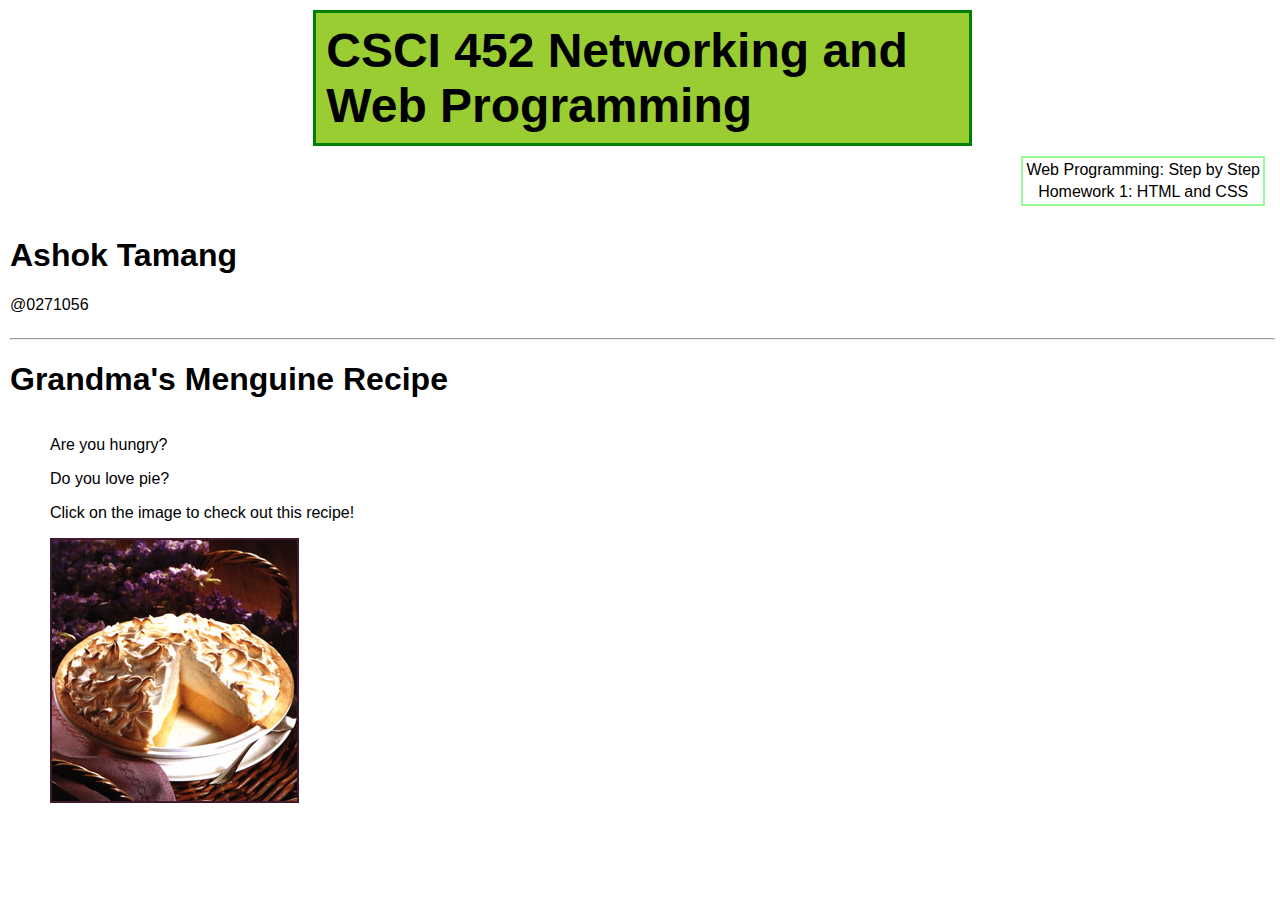
<file: index.html>
<!DOCTYPE html>
<html>
<head>
	<title>Web Programming: Step by Step</title>
	<!--
        Character Encoding, UTF-8
        Character Encoding is done in context of HTML5.
        https://validator.w3.org/#validate_by_upload throws error
        when Character Encoding is done in HTML4.
    -->
    <meta charset="UTF-8">
	<!--External CSS Script-->
	<link rel="stylesheet" type="text/css" href="support_files/index.css">
</head>
<body>
	<div>
		<h3 class="center"> CSCI 452 Networking and Web Programming </h3>

		<table>
			<tr><td>Web Programming: Step by Step</td></tr>
			<tr><td>Homework 1: HTML and CSS</td></tr>
		</table>
	</div>

	<div>
		<h1> Ashok Tamang </h1>
		<p> @0271056 </p>
	</div>
	
	<hr/>
	
	
	<h1> Grandma's Menguine Recipe </h1>
		<div class="inline">
		<blockquote> 
			<p>Are you hungry?</p>
			<p>Do you love pie?</p>
			<p> Click on the image to check out this recipe! </p>
		</blockquote>
		<a href="pie.html">
			<img src="support_files/pie.jpg" alt="Lemon Menguine Pie"/>
		</a>
	</div>
</body>
</html>
</file>
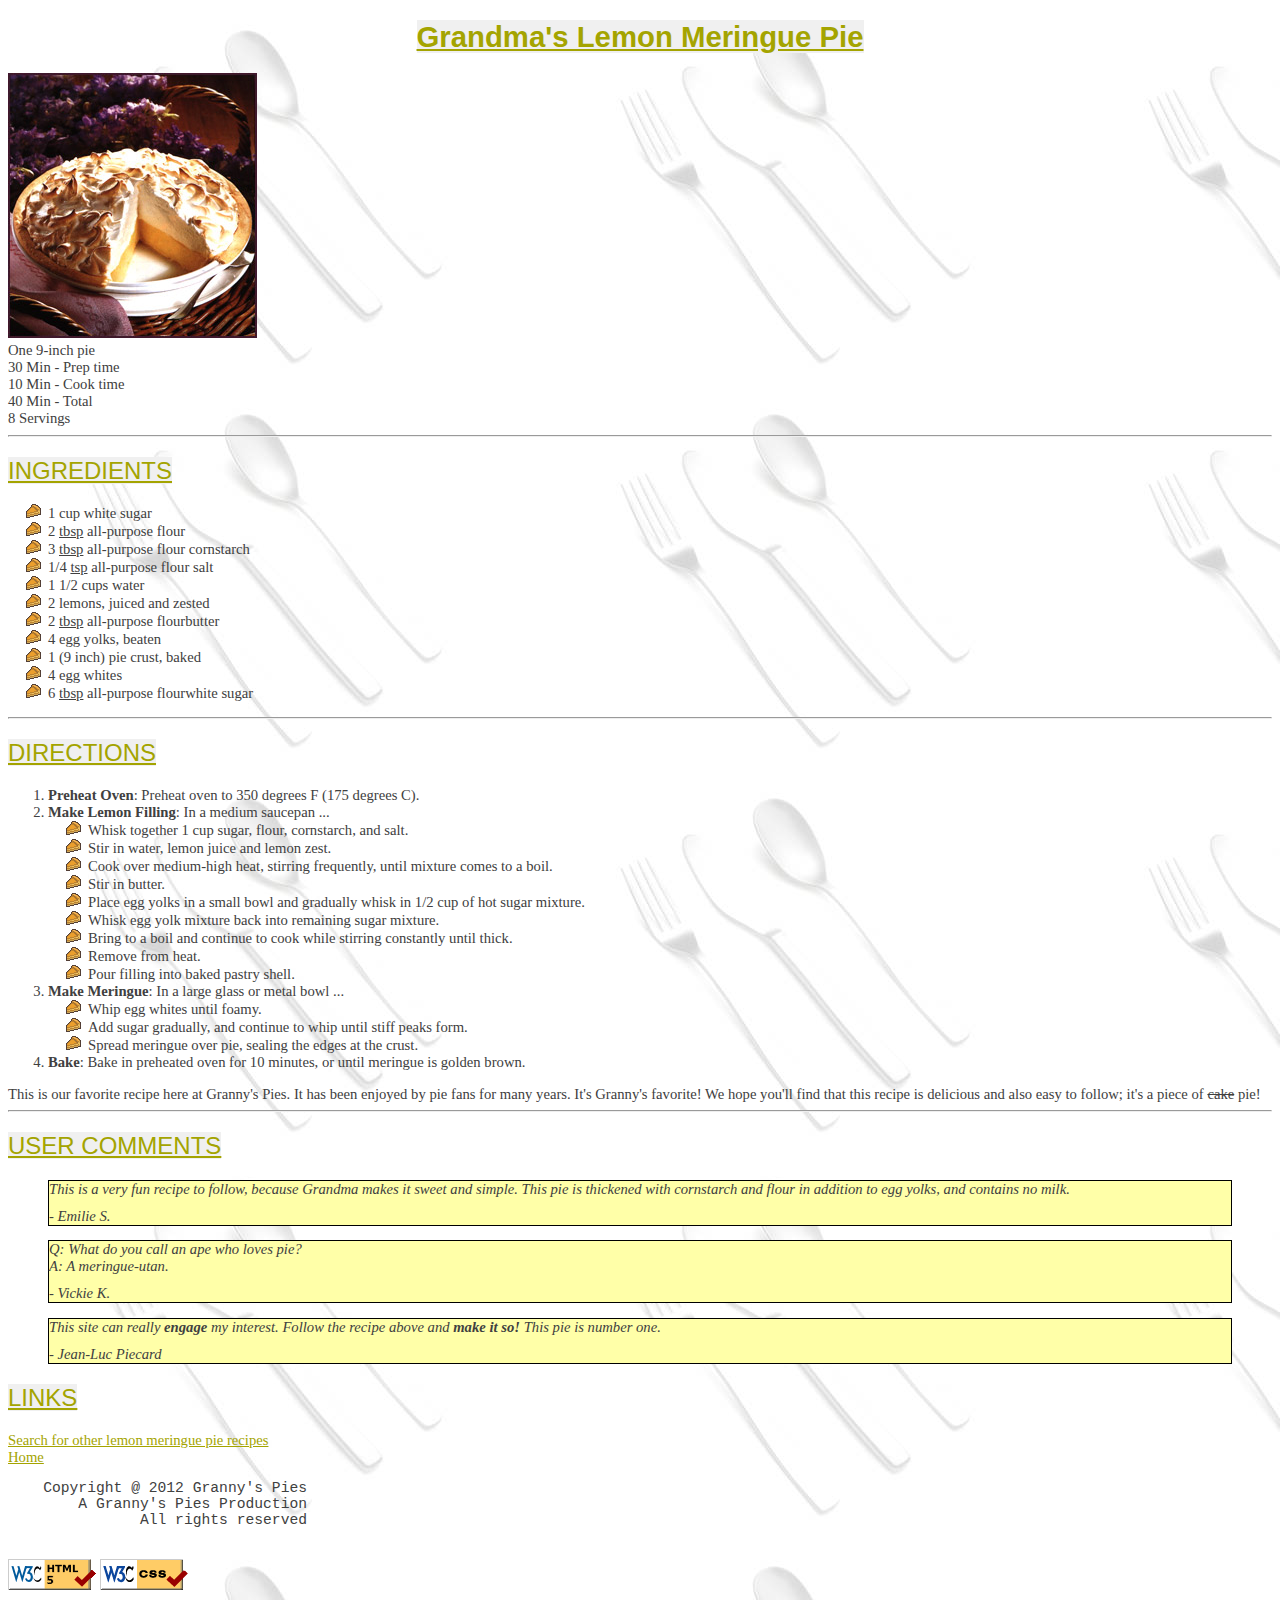
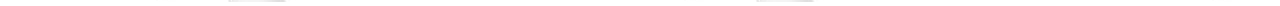
<file: pie.html>
<!--Addition Features
    1.Background
    2.Favicon
    3.Pie bullet 
-->
<!DOCTYPE html>
<html>
<head>
    <title>Grandma's Lemon Meringue Pie</title>
    <!--
        Character Encoding, UTF-8
        Character Encoding is done in context of HTML5.
        https://validator.w3.org/#validate_by_upload throws error
        when Character Encoding is done in HTML4.
    -->
    <meta charset="UTF-8">

    <!--External CSS scripts-->
    <link rel="stylesheet" type="text/css" href="support_files/recipe.css"/>
    <!--Favicon-->
    <link rel="shortcut icon" type="image/x-icon" href="support_files/pie-icon.gif">
</head>
<body>
    <h1>
        <span class="text-highlight">Grandma's Lemon Meringue Pie</span>
    </h1>

    <img src="support_files/pie.jpg" alt="lemon meringue pie"/>
    <br/>
    One 9-inch pie<br/>
    30 Min - Prep time<br/>
    10 Min - Cook time<br/>
    40 Min - Total<br/>
    8 Servings<br/>
    <hr/>
    <h2>
        <span class="text-highlight">INGREDIENTS</span>
    </h2>
    <ul>
        <li>1 cup white sugar</li>
        <li>2
            <span class="tooltip">tbsp
                <span class="tooltiptext">tablespoons</span>
            </span> all-purpose flour
        </li>
        <li>3 
            <span class="tooltip">tbsp
                <span class="tooltiptext">tablespoons</span>
            </span> all-purpose flour cornstarch</li>
        <li>1/4 
            <span class="tooltip">tsp
                <span class="tooltiptext">teaspoons</span>
            </span> all-purpose flour salt</li>
        <li>1 1/2 cups water</li>
        <li>2 lemons, juiced and zested</li>
        <li>2 
            <span class="tooltip">tbsp
                <span class="tooltiptext">tablespoons</span>
            </span> all-purpose flourbutter</li>
        <li>4 egg yolks, beaten</li>
        <li>1 (9 inch) pie crust, baked</li>
        <li>4 egg whites</li>
        <li>6 
            <span class="tooltip">tbsp
                <span class="tooltiptext">tablespoons</span>
            </span> all-purpose flourwhite sugar</li>
    </ul>
    <hr/>
    <h2><span class="text-highlight">DIRECTIONS</span></h2>
    <ol>
        <li><span class="bold">Preheat Oven</span>: Preheat oven to 350 degrees F (175 degrees C).</li>
        <li><span class="bold">Make Lemon Filling</span>: In a medium saucepan ...
            <ul>
                <li>Whisk together 1 cup sugar, flour, cornstarch, and salt.</li>
                <li>Stir in water, lemon juice and lemon zest.</li>
                <li>Cook over medium-high heat, stirring frequently, until mixture comes to a boil.</li>
                <li>Stir in butter.</li>
                <li>Place egg yolks in a small bowl and gradually whisk in 1/2 cup of hot sugar mixture.</li>
                <li>Whisk egg yolk mixture back into remaining sugar mixture.</li>
                <li>Bring to a boil and continue to cook while stirring constantly until thick.</li>
                <li>Remove from heat.</li>
                <li>Pour filling into baked pastry shell.</li>
            </ul>
        </li>
        <li><span class="bold">Make Meringue</span>: In a large glass or metal bowl ...
            <ul>
                <li>Whip egg whites until foamy.</li>
                <li>Add sugar gradually, and continue to whip until stiff peaks form.</li>
                <li>Spread meringue over pie, sealing the edges at the crust.</li>
            </ul>
        </li>
        <li>
            <span class="bold">Bake</span>: Bake in preheated oven for 10 minutes, or until meringue is golden brown.
        </li>
    </ol>

    This is our favorite recipe here at Granny's Pies. It has been enjoyed by pie fans for many years. 
    It's Granny's favorite! We hope you'll find that this recipe is delicious and also easy to follow; 
    it's a piece of <span class="strike">cake</span> pie!

    <hr/>
    <h2><span class="text-highlight">USER COMMENTS</span></h2>

    <blockquote>
        This is a very fun recipe to follow, because Grandma makes it sweet and simple. 
        This pie is thickened with cornstarch and flour in addition to egg yolks, and contains no milk.
        
        <div class="username">- Emilie S.</div>
    </blockquote>

    <blockquote>
        <div>Q: What do you call an ape who loves pie?</div>
        <div>A: A meringue-utan.</div>

        <div class="username">- Vickie K.</div>
    </blockquote>

    <blockquote>
        This site can really <span class="bold">engage</span> my interest. 
        Follow the recipe above and <span class="bold"> make it so!</span> This pie is number one.

        <div class="username">- Jean-Luc Piecard</div>
    </blockquote>

    <h2>
        <span class="text-highlight">LINKS</span>
    </h2>

    <div>
        <a href="http://www.google.com/search?q=lemon+meringue+pie+recipe&start=10">
            Search for other lemon meringue pie recipes
        </a>
    </div>

    <div>
        <a href="index.html">Home</a>
    </div>
    <div>
        <pre>
    Copyright @ 2012 Granny's Pies
        A Granny's Pies Production
               All rights reserved
        </pre>
    </div>
    <div>
        <a href="validate-html.php"><img src="support_files/w3c-html.png"  alt="Valid HTML5"/></a>
        <a href="validate-css.php"><img src="support_files/w3c-css.png"  alt="Valid HTML5"/></a>
    </div>
</body>
</html>
</file>
<file: support_files/index.css>
/*
CSS File for index.html
Ashok Tamang
@02721056

This documented is validated as CSS Level 3 by 
https://jigsaw.w3.org/css-validator/
*/

body {
    margin: 10px 5px 10px 10px;
    font-family: "Comic Sans MS", cursive, sans-serif;
}

body > div > h3 {
    font-size: 48px;
    background-color: yellowgreen;
}

body div {
    align-content: center;
}

table {
    border: 2px solid palegreen;
    text-align: center;
    float: right;
    margin: 10px;
}

a {
    float: left;
    height: 50%;
    margin-left: 40px;

}

.center {
    margin: auto;
    width: 50%;
    border: 3px solid green;
    padding: 10px;
}
</file>
<file: support_files/recipe.css>
/*
Web Programming Step by Step, Homework 1: Recipe
This file contains the stylistic information for my pie recipe page.
*/

/*
	This documented is validated as CSS Level 3 by 
	https://jigsaw.w3.org/css-validator/
*/


abbr {
	text-decoration: underline;
}

blockquote {
	background-color: #FFFFA8;
	font-style: italic;
	border: 1px solid black;

}

body {
	background-color: white;
	background-image: url('silverware.jpg');
	background-repeat: repeat repeat;
	color: #404040;
	font-family: Georgia, Garamond, serif;
	font-size: 11pt;
}

a {
	color: #A4A400;
}

h1, h2 {
	font-family: "Lucida Sans Unicode", Helvetica, Arial, sans-serif;
	
}

h1 {
	font-size: 22pt;
	text-align: center;
}

h2 {
	font-size: 18pt;
	font-weight: normal;
}

.text-highlight {
	color: #A4A400;
	background-color: #F0F0F0;
	text-decoration: underline;
}

ul {
	list-style-image: url('pie_icon.gif');
}

ul li {
	clear: left;
}

.bold {
	font-weight: bold; 
}

.strike {
	text-decoration: line-through;
}

blockquote div.username {
	margin-top: 10px;
}

/*Reference from https://www.w3schools.com/css/css_tooltip.asp*/
span.tooltip {
	position: relative;
	visibility: visible;
	display: inline-block;
	text-decoration: underline;
}

span.tooltiptext {
	display: none;
	position: absolute;
	z-index: 1;
	border: 1px solid black;
	color: white;
	background-color: #A4A400;
	bottom: 100%;
	padding: 5px;
}

.tooltip:hover .tooltiptext {
	display: block;
}
</file>
